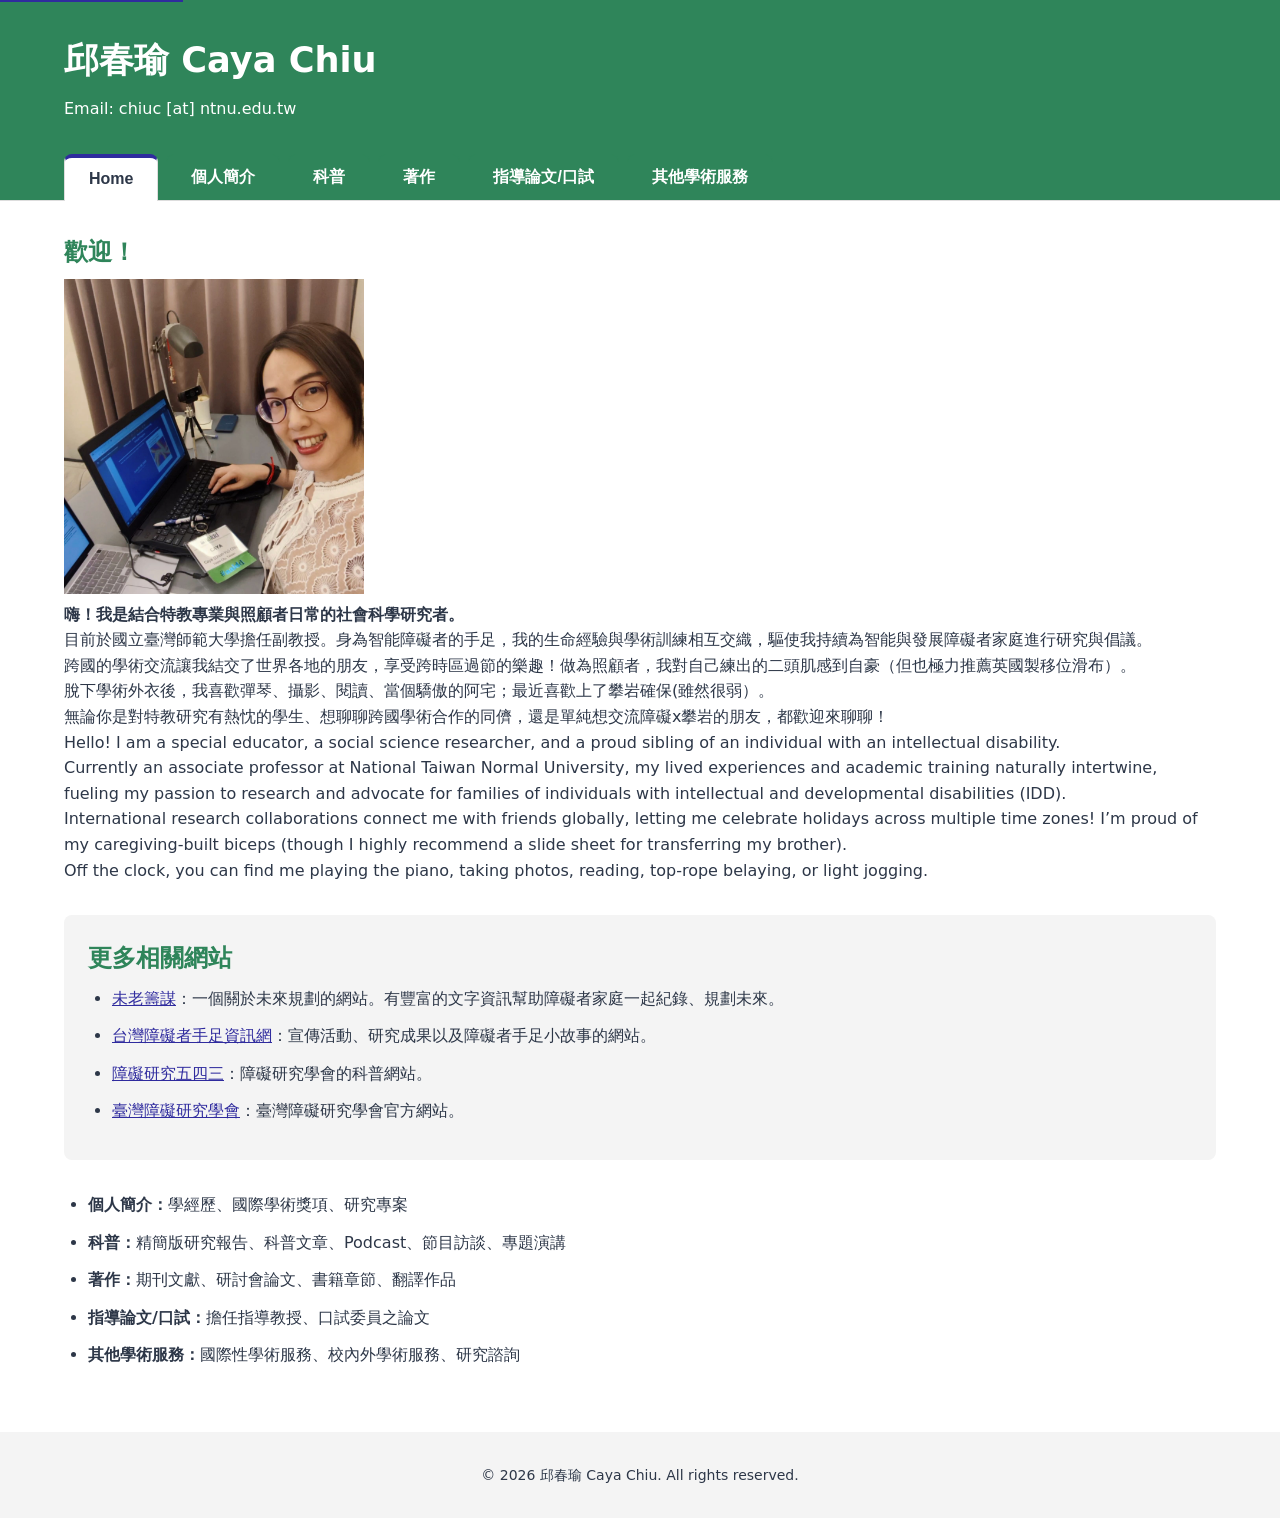
<file: index.html>
<!DOCTYPE html>
<html lang="zh-TW">
<head>
    <meta charset="UTF-8">
    <meta name="viewport" content="width=device-width, initial-scale=1.0">
    <title>邱春瑜 Caya Chiu - Academic Portfolio</title>
    <link rel="stylesheet" href="style.css">
</head>
<body>
    <a href="#main-content" class="skip-link">Skip to main content</a>

    <header class="site-header">
        <h1>邱春瑜 Caya Chiu</h1>
        <p>Email: chiuc [at] ntnu.edu.tw</p>
    </header>

    <nav class="tab-nav" aria-label="Main Navigation">
        <div class="tab-list" role="tablist">
            <button role="tab" aria-selected="true" aria-controls="home" id="tab-home" data-target="home">Home</button>
            <button role="tab" aria-selected="false" aria-controls="about" id="tab-about" data-target="about">個人簡介</button>
            <button role="tab" aria-selected="false" aria-controls="popsci" id="tab-popsci" data-target="popsci">科普</button>
            <button role="tab" aria-selected="false" aria-controls="publications" id="tab-publications" data-target="publications">著作</button>
            <button role="tab" aria-selected="false" aria-controls="advising" id="tab-advising" data-target="advising">指導論文/口試</button>
            <button role="tab" aria-selected="false" aria-controls="services" id="tab-services" data-target="services">其他學術服務</button>
        </div>
    </nav>

    <main id="main-content" class="main-content">
        <!-- 1. HOME PANEL -->
        <div role="tabpanel" id="home" aria-labelledby="tab-home" class="tab-panel active">
            <section class="content-section">
                    <h2>歡迎！</h2>
                    <img src="profile.png" style="width: 300px; height: auto;" alt="A smiling woman with dark brown hair and glasses takes a selfie at her desk, wearing a white cutout-patterned dress. Her workspace includes a black laptop displaying a blue presentation, a silver laptop to the left, a small tripod-mounted webcam, a smartphone, and a desk lamp. A conference badge rests on her keyboard reading 'aidd', 'CAYA', and 'Caya (Chun-Yu)', with a green '#aaidd' ribbon attached. Neutral curtains hang in the background.">
                    <p><strong>嗨！我是結合特教專業與照顧者日常的社會科學研究者。</strong></p>
                    <p>目前於國立臺灣師範大學擔任副教授。身為智能障礙者的手足，我的生命經驗與學術訓練相互交織，驅使我持續為智能與發展障礙者家庭進行研究與倡議。</p>
                    <p>跨國的學術交流讓我結交了世界各地的朋友，享受跨時區過節的樂趣！做為照顧者，我對自己練出的二頭肌感到自豪（但也極力推薦英國製移位滑布）。</p>
                    <p>脫下學術外衣後，我喜歡彈琴、攝影、閱讀、當個驕傲的阿宅；最近喜歡上了攀岩確保(雖然很弱）。</p>
                    <p>無論你是對特教研究有熱忱的學生、想聊聊跨國學術合作的同儕，還是單純想交流障礙x攀岩的朋友，都歡迎來聊聊！</p>
                    <p>Hello! I am a special educator, a social science researcher, and a proud sibling of an individual with an intellectual disability.</p>
                    <p>Currently an associate professor at National Taiwan Normal University, my lived experiences and academic training naturally intertwine, fueling my passion to research and advocate for families of individuals with intellectual and developmental disabilities (IDD).</p>
                    <p>International research collaborations connect me with friends globally, letting me celebrate holidays across multiple time zones! I’m proud of my caregiving-built biceps (though I highly recommend a slide sheet for transferring my brother). </p>
                    <p>Off the clock, you can find me playing the piano, taking photos, reading, top-rope belaying, or light jogging.</p>
            </section>
            <section class="content-section highlight-block">
                <h2>更多相關網站</h2>
                <ul class="data-list">
                    <li><a href="http://myfna.wordpress.com/" target="_blank">未老籌謀</a>：一個關於未來規劃的網站。有豐富的文字資訊幫助障礙者家庭一起紀錄、規劃未來。</li>
                    <li><a href="http://sibtw.home.blog/" target="_blank">台灣障礙者手足資訊網</a>：宣傳活動、研究成果以及障礙者手足小故事的網站。</li>
                    <li><a href="https://ds543.home.blog/" target="_blank">障礙研究五四三</a>：障礙研究學會的科普網站。</li>
                    <li><a href="https://sdstaiwan.com/" target="_blank">臺灣障礙研究學會</a>：臺灣障礙研究學會官方網站。</li>
                </ul>
            </section>
             <section class="content-section">
                <ul class="data-list">
                    <li><strong>個人簡介：</strong>學經歷、國際學術獎項、研究專案</li>
                    <li><strong>科普：</strong>精簡版研究報告、科普文章、Podcast、節目訪談、專題演講</li>
                    <li><strong>著作：</strong>期刊文獻、研討會論文、書籍章節、翻譯作品</li>
                    <li><strong>指導論文/口試：</strong>擔任指導教授、口試委員之論文</li>
                    <li><strong>其他學術服務：</strong>國際性學術服務、校內外學術服務、研究諮詢</li>
                </ul>
            </section>
        </div>

        <!-- 2. ABOUT PANEL -->
        <div role="tabpanel" id="about" aria-labelledby="tab-about" class="tab-panel" hidden>
            <section class="content-section">
                <h2>任職經歷 Academic Appointment</h2>
                <ul class="data-list">
                    <li>
                        <strong>2022/02/01 - Present</strong><br>
                        國立臺灣師範大學特殊教育系副教授<br>
                        National Taiwan Normal University / Department of Special Education<br>
                        <em>Associate Professor</em>
                    </li>
                    <li>
                        <strong>2016/08/01 - 2022/01/31</strong><br>
                        國立臺灣師範大學特殊教育系助理教授<br>
                        National Taiwan Normal University / Department of Special Education<br>
                        <em>Assitant Professor</em>
                    </li>
                    <li>
                        <strong>2014/02/01 - 2016/07/31</strong><br>
                         國立台北教育大學特殊教育系助理教授<br>
                        National Taipei University of Education / Department of Special Education<br>
                        <em>Assistant Professor</em>
                    </li>
                    <li>
                        <strong>2013/06/01 - 2014/02/01</strong><br>
                        University of Kansas / Beach Center on Disability<br>
                        <em>Post-doctoral fellowship</em>
                    </li>
                </ul>
            </section>
            <section class="content-section">
                <h2>學歷 Academic Degree</h2>
                <ul class="data-list">
                    <li>
                        <strong>2009/08/01 - 2013/05/31</strong><br>
                        University of Kansas, Lawrence, KS, U.S.A.<br>
                        Major: Special Education (Family and Policy) | Minor: Research<br>
                        <em>Ph.D.</em> - Family Needs and Family Quality of Life for Taiwanese Families of Children with Intellectual Disability and Developmental Delay
                    </li>
                    <li>
                        <strong>2007/08/01 - 2009/05/31</strong><br>
                        Vanderbilt University, Nashville, TN, U.S.A.<br>
                        Major: Special Education (Low Incidence Disabilities)<br>
                        <em>M.Ed.</em> - Web-based Survey of Taiwanese and American Adult Siblings of Persons with Disabilities
                    </li>
                    <li>
                        <strong>2001/09/01 - 2005/06/30</strong><br>
                        National Taiwan Normal University<br>
                        Major: Special Education (Severe and Multiple Disabilities)<br>
                        <em>B.A.</em>
                    </li>
                </ul>
            </section>
            <section class="content-section">
                <h2>國際學術獎項 / Awards</h2>
                <ul class="data-list">
                    <li>2025: Fulbright Senior Scholar Fellowship</li>
                    <li>2019: American Association on Intellectual and Developmental Disabilities International Award</li>
                    <li>2019: American Association on Intellectual and Developmental Disabilities Fellowship of AAIDD</li>
                    <li>2015: Jay Turnbull Fellowship</li>
                    <li>2012 - 2013: Tien-Chan Charity Foundation Dissertation Grant</li>
                    <li>2009 - 2013: Borchardt Scholarship, Grace M Phinney Scholarship, KU School of Education Achievement Award</li>
                    <li>2007 - 2009: Dean’s Selection Scholarship, Peabody College at Vanderbilt University</li>
                </ul>
            </section>
            <section class="content-section">
                <h2>研究專案 / Research Projects</h2>
                <h3>Principal Investigator / 計畫主持人</h3>
                <ul class="data-list">
                    <li><strong>2026/07/01 - Present:</strong> NSTC: A study of Coevolution for Definition, System, and Life Stories of Intellectual Disability. 科技部115年度優秀年輕學者研究計畫(個別型)NSTC 115-2628-H-003 -004 -MY2　從決策不透明到信任治理：以人機協作重構特殊教育鑑定中的障礙正義</li>
                    <li><strong>2025/02/15 - 2025/08/15:</strong> Fulbright: Painting the Future Together: Exploring Experiences of Asian Immigrant Families of Young Adults with Intellectual and Developmental Disabilities</li>
                    <li><strong>2022/08/01 - Present:</strong> NSTC: A study of Coevolution for Definition, System, and Life Stories of Intellectual Disability. 科技部112年度專題研究計畫案 NSTC112-2410-H003-092-MY3  名稱的故事：智能障礙定義、制度、生命故事共同演化之研究</li>
                    <li><strong>2021/08/01 - 2024/07/31:</strong>  NSTC: Building a Balanced Future: Effectiveness of a Hybrid Future Planning Support Program for Families of Individuals with Intellectual and Developmental Disabilities. 科技部110年度專題研究計畫案 MOST110-2410-H003-068-MY2 未老籌謀：當面加線上混合形式智能與發展障礙家庭未來規劃支持方案之成效研究</li>
                    <li><strong>2020/08/01 - 2022/07/31:</strong> NSTC: Handing over the Baton: Perspectives of Sibling Relationship, Caregiving Responsibility and Future Planning from Different Family Members of Individuals with Intellectual and Developmental Disabilities. 科技部110年度專題研究計畫案 MOST109-2410-H003-043-SSS 交棒:從不同智能與發展障礙者家庭成員觀點看手足關係、照顧任務及未來規劃 </li>
                    <li><strong>2018/08/01 - 2020/01/31:</strong> NSTC: Time Keepers: Generational Similarities/ Differences among Siblings Caregivers of Individuals with Disabilities. 科技部鼓勵女性從事科學及技術研究專案計畫(個別型) MOST 107-2635-H-003-001 -跨越時間的守護者: 擔負障礙者照顧責任的手足生命階段與世代間異同探究  </li>
                    <li><strong>2019/07/01 - 2020/08/31:</strong> Anfield: Play matters: exploring the relationship between inclusive education and play (Joint project with HKU School of Professional and Continuing Education and University of Leeds)    </li>
                    <li><strong>2019/01/01 - 2019/12/31:</strong> MoHW: Sibling Empowerment: Developing Workshop for Adults Siblings of Individuals with Intellectual and Developmental Disabilities. 公益彩券回饋金補助專案1081K1009看見高齡社會中障礙家庭支持工作的新取向—機構身心障礙者之手足團體培力計畫(育成基金會)</li>
                    <li><strong>2017/08/01 - 2018/10/31:</strong> NTNU: Exploring Needs and Support Strategies for Schoolage Special Siblings of Children with Intellectual Disability/Autism. 國立臺灣師範大學新進教師之專題研究補助106031003 隱形的特殊需求:智能障礙與自閉症者之在學特殊手足需求與支持策略探究</li>
                </ul>
                <h3>Project Co-Principal Investigator / 協同主持人</h3>
                <ul class="data-list">
                    <li>2019/07/08 - 2020/08/31: Anfield補助計畫Play matters: exploring the relationship between inclusive education and play (與香港大學School of Professional and Continuing Education及University of Leeds, UK合作計畫)  </li>
                    <li>2017/01/01 - 2019/12/31: Social sciences and humanity research Council, Canada補助專案 De l'intervention comportementale intensive précoce à l'école : évaluation de la qualité de la trajectoire de services chez les familles d'enfant ayant un trouble du spectre de l'autisme Université du Québec à Montréal (與University of Montreal in Quebec, Queens University, Ontario合作計畫)</li>
                    <li>2017/01/01 - 2018/08/01: Exploring the ‘state of play’ for disabled children in Hong Kong and Taiwan (與香港大學School of Professional and Continuing Education及University of Leeds, UK合作計畫)</li>
                </ul>
                   <h3>Project Coordinator/ 計畫管理人 </h3>
                <ul class="data-list">
                     <li><strong>2014/10/01 - 2016/12/31:</strong> CRPD and Quality of Life Indicator Delphi-study</li>
                    <li><strong>2010/03/01 - 2016/08/31:</strong> Family Needs Assessment Scale Development</li>
                    <li><strong>2010/01/01 - 2012/06/30:</strong> Early Years online module development</li>
                    <li><strong>2009/09/01 - 2010/05/31:</strong> CONNECT: A web-based professional development resources</li>
                </ul>
            </section>
        </div>

        <!-- 3. POPULAR SCIENCE PANEL -->
        <div role="tabpanel" id="popsci" aria-labelledby="tab-popsci" class="tab-panel" hidden>
         <section class="content-section highlight-block">
                <h2>精簡版研究報告 (Research Briefs)</h2>
                <ul class="data-list">
                    <li><a href="https://drive.google.com/file/d/1Z1q9WR6EpjDZjwSs6eqr-I-HGg7HndsA/view?usp=drive_link" target="_blank">2022障礙家庭未來規劃精簡版研究報告.pdf</a></li>
                    <li><a href="https://drive.google.com/file/d/1wVi0GGYrg65hXgGa9I_uWAhBz9-PHjV2/view?usp=drive_link" target="_blank">2022障礙家庭照顧任務精簡版研究報告.pdf</a></li>
                    <li><a href="https://drive.google.com/file/d/1WQktTf-LOldTJ2x9FkzK90xZSSlH6qXa/view?usp=drive_link" target="_blank">2020手足研究摘要精華版.pdf</a></li>
                    <li><a href="https://drive.google.com/file/d/1hQaxby3zULbg8oN4PaaTYc0lHrzxYAOx/view?usp=drive_link" target="_blank">2019手足真心話手冊最終版(電子版).pdf</a></li>
                    <li><a href="https://drive.google.com/file/d/1cEA9bY_1T6qoMqASv3lDJm2ncrkCbbTE/view?usp=drive_link" target="_blank">2019手足真心話table.pdf</a></li>
                    <li><a href="https://drive.google.com/file/d/1XK9U51AMbYr6vNroq2OEG8Gbzxfjn7fq/view?usp=drive_link" target="_blank">2013家庭需求精簡版研究報告.pdf</a></li>
                </ul>
            </section>
            <section class="content-section">
                <h2>科普文章 / Pop-Sci Article</h2>
                <ol class="data-list">
                    <li><a href="https://ds543.home.blog/2024/04/29/%e7%95%b6%e4%bd%a0%e5%87%9d%e8%a6%96%e6%b7%b1%e6%b7%b5%ef%bc%9a%e3%80%8c%e6%80%aa%e8%83%8e%e7%a7%80%e3%80%8d%ef%bc%88freakshow%ef%bc%89%e8%88%87%e3%80%8c%e5%81%a5%e5%85%a8%e4%b8%bb%e7%be%a9%e3%80%8d/" target="_blank">邱春瑜(2024)。當你凝視深淵：「怪胎秀」（Freakshow）與「健全主義」的對話 。障礙研究五四三。</a></li>
                    <li><a href="https://www.aaidd.org/news-policy/news/article/2019/03/27/criteria-for-id-now-available-in-eight-languages" target="_blank">Chiu, C. (2021). Criteria for ID Now Available in Eight Additional Languages. AAIDD.</a></li>
                    <li><a href="https://aaidd.org/intellectual-disability/definition/translations-of-the-criteria-for-id" target="_blank">Chiu, C. (2021). Criteria for Intellectual Disability in Translation. AAIDD.</a></li>
                    <li><a href="https://www.aaidd.org/publications/newsletters/leadership-in-idd/lidd-2021-july" target="_blank">Caya, C. (2021, July). Mission of the Century. Leadership in IDD.</a></li>
                    <li><a href="https://ici.umn.edu/peer-reviewed-publications" target="_blank">Chiu, C., Strohm, K., & Arima, Y. (2020, Spring). Sibling Support Internationally: A Snapshot of Asia-Pacific Sibling Networks. ICI Peer-Reviewed Publications.</a></li>
                    <li><a href="https://medium.com/aaidd-secp-2020-curation/developing-global-competency-for-an-inclusive-world-4ea5143907ae" target="_blank">Chiu, C. (2020, Jul 5). Developing global competency for an inclusive world. AAIDD SECP 2020 Curation.</a></li>
                    <li><a href="https://ds543.home.blog/2019/07/23/%E8%BA%AB%E5%BF%83%E9%9A%9C%E7%A4%99%E3%80%8C%E5%BE%AE%E6%AD%A7%E8%A6%96%E3%80%8D/" target="_blank">邱春瑜、許朝富、游鯉綺(2019)。身心障礙，「微歧視」 。障礙研究五四三。</a></li>
                    <li><a href="https://sibtw.home.blog/2019/04/04/the-journey-begins/" target="_blank">邱春瑜 (2019)。手足真心話。刊於台灣障礙者手足資訊網。</a></li>
                    <li><a href="https://swiftschools.org/rainbow-connection/" target="_blank">Chiu, C. (2018, May 10). Rainbow Connection. SWIFT.</a></li>
                    <li><a href="https://twstreetcorner.org/2017/10/31/chiuchouwengchang/" target="_blank">邱春瑜、周怡君、翁鈺旻、張恒豪(2017)。障礙體驗，體驗了什麼？。巷仔口社會學。</a></li>
                </ol>
            </section>
            <section class="content-section">
                <h2>Podcast</h2>
                <ul class="data-list">
                    <li><strong>2025/03</strong> <a href=https://open.spotify.com/episode/5bLhLjYx2U1kBSAUPQdURW?si=mKMP5zkTTW6CIPsatMcUNQ>💟從心，走一段💟EP2 .手足釀出的早熟，從心認識身心障礙者的兄弟姊妹。礙到底工作室。</a></li>
                    <li><strong>2025/02</strong><a href=https://channelplus.ner.gov.tw/episode/014fade2-b8a7-461d-8cb9-de0d3ac8b559?courseId=>花甲幸福曲 EP7-花甲幸福陪伴：心智障礙家庭的雙老同行曲</a></li>
                    <li><strong>2023/02</strong> <a href=https://open.spotify.com/episode/72pVEuy2SAnDyXA479P5Th?si=p2qqojc1TwS_ZsgAUS2Avg>S2EP8 智能障礙家庭照顧支持與外國經驗分享 ft. 國立師大特教系邱春瑜副教授。漢聲廣播電台。</a></li>
                    <li><strong>2023/02</strong> <a href=https://open.spotify.com/episode/1WBRGaQpNFbI35cojVFdGA?si=8pgAmTOGQR2vd2jVYEOHcQ>S2EP7 智能障礙者名稱的演變與污名 ft. 國立師大特教系邱春瑜副教授。漢聲廣播電台。</a></li>
                    <li><strong>2022/06</strong> <a href=https://open.spotify.com/episode/0OIyl0VoO7yTcYZ3fp0I5I?si=g1pAcyqAR8-_bHjI16w1kw>EP25｜45度角的天空｜我們的藍調時光談障礙手足。漢聲廣播電台。</a></li>
                    <li><strong>2022/04</strong> <a href=https://open.spotify.com/episode/06GMhKXc0D8FUPEh8qorju>微歧視是什麼？玩轉障礙。（參考文章）</a></li>
                </ul>
            </section>
            <section class="content-section">
                <h2>訪談影片</h2>
                <ul class="data-list">
                    <li><strong>2024/04</strong> <a href=https://www.youtube.com/watch?v=j9n2_S7EmfA&t=18s>【育成社福基金會】障礙手足未來照顧規劃，手足要參與討論嗎。</a></li>
                    <li><strong>2024/04</strong> <a href=https://www.youtube.com/watch?v=R27_KTvFhcI&t=21s>【育成社福基金會】從交往到婚姻，手足與伴侶經歷了什麼。</a></li>
                    <li><strong>2020/11</strong> <a href=https://www.youtube.com/watch?v=3N5DauqBNfU>【育成基金會】手足會客室ep1-肯納症(自閉症)者家人的翻轉人生。</a></li>
                    <li><strong>2019/03</strong> <a href=https://reurl.cc/ZN7pAa>【返家專車】《特殊手足的真心話》。I Am Who I Am。</a></li>
                    <li><strong>2016/11</strong> <a href=https://reurl.cc/Mzdq0L>老師專訪—邱春瑜教授。《兩個世界》OneWorld—身心障礙者權利講座。</a></li>
                    <li><strong>2016/11</strong> <a href=https://reurl.cc/MzdqbL>談歧視。《兩個世界》OneWorld—身心障礙者權利講座。</a></li>
                </ul>
            </section>
            <section class="content-section">
                <h2>專題演講 / Selected Keynote Speech (-to be updated)</h2>
                <ol class="data-list">
                    <li>Chiu, C. (August, 2026) The 7th European IASSIDD Congress Keynote Panel. </li>
                    <li>Chiu, C. (July, 2019) 108年度教育部委託國立臺北教育大學辦理大專校院特殊教育專責單位輔導人員特殊教育研習。</li>
                    <li>Chiu, C. (April, 2019) 天使心家長講座活動。手足真心話~您的恐懼與轉機。</li>
                    <li>Chiu, C. (March, 2019) 2019心智障礙者手足議題國際研討會。舉手投足之間~特殊手足的真心話。</li>
                    <li>Chiu, C. (Jan, 2019) 南湖國小彩虹幸福講堂。從特教老師的養成談起-想法大不同。</li>
                    <li>Chiu, C. (Dec, 2018) 中原大學特殊教育學系特殊教育論題與趨勢。身心障礙者家庭研究與政策分析。</li>
                    <li>Chiu, C. (Nov, 2018) 育成成人工作會報。手足情深？手足風險？手足無措？</li>
                    <li>Chiu, C. (Oct, 2018) 2018東亞障礙研究論壇。樂在台灣：障礙兒童遊戲研究。</li>
                    <li>Chiu, C. (Jan, 2017) Kongju National University BK21+ International Conference, Kongju, Korea. Supports for Post-secondary Students with Disabilities in Taiwan.</li>
                </ol>
            </section>
        </div>

        <!-- 4. PUBLICATIONS PANEL -->
        <div role="tabpanel" id="publications" aria-labelledby="tab-publications" class="tab-panel" hidden>
            <section class="content-section">
                <h2>期刊文獻 / Journal Articles</h2>
                <ol class="data-list">
                    <li>Chiu, C.,Lee, C., & Burke, M.. (2026). Concordance and discrepancy: Family member perspectives on caregiving and future planning for individuals with intellectual and developmental disabilities in Taiwan.<em> Journal of Policy and Practice in Intellectual Disabilities</em>, Advanced online publication. https://doi.org/10.1111/jppi.70075[SSCI、第一作者]</li>
                    <li>韓采芳、邱春瑜、郭惠瑜(2026)我是誰?:成年智能障礙者對於智能障礙標籤態度及身份認同協商經驗之探究。<em>特殊教育研究學刊，51</em>(2), 1-43。[TSSCI、通訊作者]</li>
                    <li>賴念華、魏大紘、、胡心慈、邱春瑜、李謹妏(2025)障礙者之父母在障礙者不同生命階段所感知到的親職壓力與支持程度－以生態系統的觀點。<em>特殊教育研究學刊，50</em>(2)，1-44 。https://doi.org/10.6172/BSE.202507_50(2).0001.[TSSCI]</li>
                    <li>Chatenoud, C., Rivard, M., Millau, M., Aldersey, H., Chiu, C., Souissi, F., Magnan, C., & Mestari, Z. (2025). Family needs and service trajectory during the transition to school for children with autism. <em>Families in Society, Advance online publication.</em> https://doi.org/10.1177/10443894251329423 [SSCI]</li>
                    <li>Rivard, M., Chatenoud, C., Chiu, C., Aldersey, H., Coulombe, P., Morin, M., ... & Magnan, C. (2024). From early behavioral intervention to school: A systematic evaluation of parents’ perspectives on the quality of the autism services during the transition to kindergarten. <em>Journal of Autism and Developmental Disorders, 56</em>(2), 615-632. https://doi.org/10.1007/s10803-024-06594-x[SSCI]</li>
                    <li>陳伯偉、邱春瑜、郭惠瑜、周月清(2023)。發展障礙研究倫理指引：支持障礙者參與研究。<em>臺大社會工作學刊</em>，特刊，1-42。[TSSCI]</li>
                    <li>Rivard, M., Chatenoud, C., Magnan, C., Beuchat, M., Mello, C., Aldersey, H. M., & Chiu, C. (2023). "I lost all the services offered to my child overnight": Families' experience of the interruption of early intervention services for autism during the Covid-19 pandemic in Quebec. <em>Journal on Developmental Disabilities, 28</em>(2), 1-27.[SSCI]</li>
                    <li>Lee, C., Hagiwara, M., Chiu, C., & Takishima, M. (2022). Caregiving and future planning perspectives of siblings of individuals with intellectual and developmental disabilities: Insights from South Korea, Japan and Taiwan. <em>Journal of Applied Research in Intellectual Disabilities, 36</em>(1), 50-57. [SSCI]</li>
                    <li>游以安，邱春瑜，林予安，張恒豪(2022)。身心障礙大學生新冠肺炎期間遠距學習調查：以臺灣為例。<em>調查研究—方法與應用，49</em>, 135-186。[TSSCI]</li>
                    <li>董怡寧，邱春瑜，游鯉綺，許朝富，周倩如（2022）。一句話惹惱障礙者：以污名溝通模型探究障礙微歧視話語之詮釋與回應。<em>特殊教育研究學刊，47</em>(2), 1-32。[TSSCI、通訊作者]</li>
                    <li>Chiu, C. (2022). Bamboo sibs: Experiences of Taiwanese non-disabled siblings of adults with intellectual and developmental disabilities across caregiver lifestages. <em>Journal of Developmental and Physical Disabilities</em>, 34, 233–253. [SSCI]</li>
                    <li>Beckett, A. E., Encarnação, P., Chiu, C., & Ng, S. T. M. (2020). Play for disabled children in Taiwan and Hong Kong: parent perspectives. <em>Journal of Disability Studies in Education, 1</em>, 1-31.</li>
                    <li>劉益蓉、邱春瑜、張恒豪、柯秋雪(2020)。家成、業就？擔任特教老師的非障礙手足之邊界跨越經驗探究。<em>特殊教育研究學刊，45</em>(3)，29-51。[TSSCI、通訊作者]</li>
                    <li>Wu, Y. C., Chen, P. Y., Tsai, S. P., Tsai, S. F., Chou, Y. C., & Chiu, C. (2019). The effects of the class-wide function-related intervention teams on behaviors of an elementary student with autism spectrum disorder in an inclusive classroom in Taiwan. <em>International Journal of Developmental Disabilities, 65</em>(5), 368-377. [SSCI、通訊作者]</li>
                    <li>Francis, G. L., & Chiu, C. (2019). The way to ultimate wisdom: an exploratory qualitative study on Taiwanese students with disabilities attending college. <em>International Journal of Developmental Disabilities</em>, 1-12. [SSCI、第二作者]</li>
                    <li>Haines, S. J., Francis, G. L., Mueller, T. G., Chiu, C., Burke, M. M., Kyzar, K.,...Turnbull, A. P. (2017). Reconceptualizing Family-Professional Partnership for Inclusive Schools: A Call to Action. <em>Inclusion, 5</em>(4), 234-247.</li>
                    <li>Francis, G. L., Stride, A., Reed, S., & Chiu, C. (2017). Family-Professional Partnerships in Postsecondary Education Programs: Perceptions of Professionals. <em>Inclusion, 5</em>(4), 263-278.</li>
                    <li>Francis, G.L., Duke, J.M., & Chiu, C. (2017). The college road trip: Supporting college success for students with autism. <em>Division of Autism and Developmental Disabilities Online Journal, 4</em>, 20-35.</li>
                    <li>Aldersey, H. M., Francis, G. L., Haines, S. J., & Chiu, C. (2017). Family quality of life in the Democratic Republic of the Congo. <em>Journal of Policy and Practice in Intellectual Disabilities, 14</em>(1), 78-86. [SSCI]</li>
                    <li>Chiu, C., Seo, H., Turnbull, A. P., & Summers, J. A. (2017). Confirmatory factor analysis of a family quality of life scale for Taiwanese families of children with intellectual disability/developmental delay. <em>Intellectual and Developmental Disabilities, 55</em>(2), 57-71. [SSCI、第一作者、通訊作者]</li>
                    <li>Chiu, C., & Turnbull, R. (2014). Taiwan's national policies for children in special education: Comparison with UNCRPD, Core Concepts, and the American IDEA. <em>Journal of Policy and Practice in Intellectual Disabilities, 11</em>, 217-225. [SSCI、第一作者]</li>
                    <li>Kyzar, K.B., Chiu, C., Kemp, P., Aldersey, H.M., Turnbull, A.P., & Lindeman, D.P. (2014). Feasibility of an online professional development program for early intervention practitioners. <em>Infants and Young Children, 27</em>, 174-191. [SSCI、第二作者]</li>
                    <li>Chiu, C., Turnbull, A. P., & Summers, J. A.. (2013). What families need: Validation of the Family Needs Assessment for Taiwanese families of children with intellectual disability and developmental delay. <em>Research and Practice for Persons with Severe Disabilities, 38</em>, 247-258.</li>
                    <li>Chiu, C., & Haines, S. J. (2013). Parent autonomy support for children with low achievement and disabilities. <em>Lynchburg College Journal of Special Education, 13</em>.</li>
                </ol>
            </section>
            <section class="content-section">
                <h2>研討會論文 / Conference Paper</h2>
                <ol class="data-list">
                    <li>Chiu, C., Chung, S., Haines, S., Aldersey, H., & Francis, G. (2026, August). <em>Asian immigrant families in the US: Navigating services for children and young adults with intellectual and developmental disabilities.</em> The 7th International Association for the Scientific Study of Intellectual and Developmental Disabilities European Congress. Munich, Germany. </li>
                    <li>Chiu, C., Francis, G., Lee, C., & Burke, M. (2025, October). <em>Concordance and Discrepancy: Family Member Perspectives on Caregiving and Future.</em> The 5th International Association for the Scientific Study of Intellectual and Developmental Disabilities Asia-Pacific Congress. Singapore. </li>
                    <li>Chiu, C., Hung, L. Han, T.. Xui, H. (2025, October). <em>Passing the Baton: Supporting families of individuals with intellectual and developmental disabilities with a hybrid future planning program.</em> The 5th International Association for the Scientific Study of Intellectual and Developmental Disabilities Asia-Pacific Congress. Singapore. </li>
                    <li>Chiu, C. & Goldman, S. (2025, October). <em>Building bridges: Preliminary findings from replicating an advocacy program in Taiwan.</em> The 5th International Association for the Scientific Study of Intellectual and Developmental Disabilities Asia-Pacific Congress. Singapore. </li>
                    <li>Chiu, C. & Han, T. (2025, October). <em>Unveiling Identity: Young Self-Advocates' Views on Intellectual Disability.</em> The 5th International Association for the Scientific Study of Intellectual and Developmental Disabilities Asia-Pacific Congress. Singapore. </li>
                    <li>Chiu, C., Hung, L., Han, T., & Huang, Y. (2025, October). <em>A Study of Coevolution for Definition, System, and Life Stories of Intellectual Disability in Taiwan.</em> The 5th International Association for the Scientific Study of Intellectual and Developmental Disabilities Asia-Pacific Congress. Singapore. </li>
                    <li>Chiu, C. & Goldman, S.  (2024, August). <em>Replicating an advocacy program in Taiwan: Preliminary Findings.</em> The 17th World Congress of the International Association for the Scientific Study of Intellectual and Developmental Disabilities, Chicago, USA. </li>
                    <li>Chiu, C., Hung, Y., Han, T., & Qiu, X.  (2024, August). <em>Tomorrow Together: A hybrid future planning support program for families of individuals with intellectual and developmental disabilities.</em> The 17th World Congress of the International Association for the Scientific Study of Intellectual and Developmental Disabilities, Chicago, USA. </li>
                    <li>Han, T. & Chiu, C. (2024, August). <em>Unveiling identity: Exploring identity interpretations of intellectual disability in young adult self-advocates.</em>  The 17th World Congress of the International Association for the Scientific Study of Intellectual and Developmental Disabilities, Chicago, USA. </li>
                    <li>Lee, M & Chiu, C. (2023, Nov). <em>Learning outcomes for preschoolers with special needs during inclusive physical activities: A mapping review.</em> ERAS Conference and WERA Focal Meeting 2023. Nanyang Technological University, Singapore. </li>
                    <li>Chiu, C., Hung, Y., Liu, Y., & Han, T. (2023, June). <em>Our Future: Development and implementation of a hybrid future planning support program for families.</em> The 147th American Association on Intellectual and Developmental Disabilities (AAIDD) Annual Meeting, Pittsburgh, PA, U.S.A.. </li>
                    <li>Chiu, C. & Liu, Y. (2022, June). <em>Handing over the baton: Perspectives of future planning from families of individuals with intellectual and developmental disabilities.</em> The 146th American Association on Intellectual and Developmental Disabilities (AAIDD) Annual Meeting, Online. </li>
                    <li>Lin, S., Chiu, C., Lin, H., Weng, Y. (2022, June). <em>All about us with us: An action research on a self-advocacy group.</em> The 146th American Association on Intellectual and Developmental Disabilities (AAIDD) Annual Meeting, Online. </li>
                    <li>Chatenoud, C., Rivard, M., Aldersey, H. M., Magnan, C., Lefevre, C., & Chiu, C. (2021, July). <em>Transition of children with ASD to school: Heterogeneity of student’s behavioral and emotional profile, child placement and family needs.</em> The 6th International Association for the Scientific Study of Intellectual and Developmental Disabilities (IASSIDD) Europe Congress. Online. </li>
                    <li>Chen, I., Chiu, C., Huang, C., & Huang, H. (2021, June). <em>I found my sibling sister/brother! A study on coping in adult siblings of individuals with intellectual and developmental disabilities participating in a support group.</em> The 145th American Association on Intellectual and Developmental Disabilities (AAIDD) Annual Meeting, Online. </li>
                    <li>Lee, C., Hagiwara, M., Chiu, C., & Burke, M. (2021, June). <em>A Four-country comparative analysis of future planning among siblings of individuals with intellectual and developmental disabilities.</em> The 145th American Association on Intellectual and Developmental Disabilities (AAIDD) Annual Meeting, Online. </li>
                    <li>邱春瑜(2021, May). <em>交棒?!從不同智能與發展障礙者家庭成員觀點看未來規劃.</em> 2021年臺灣障礙研究學會年會(線上)。台北，臺灣。 </li>
                    <li>Chiu, C. (2019, August). <em>Time Keepers: Experiences of Sibling Caregivers of Adults with Disabilities across Lifestages in Taiwan.</em> The 16th World Congress of the International Association for the Scientific Study of Intellectual and Developmental Disabilities, Glasgow, United Kingdom </li>
                    <li>Rivard, M., Chatenoud, C., Aldersey, H., Chiu, C., Turnbull, A., Mestari, Z., Magnan, C., Cloran, P. (2019, August). <em>From early intensive behavioural intervention to school: Assessing the quality of the service trajectory in families with a child with autism spectrum disorder.</em> The 16th World Congress of the International Association for the Scientific Study of Intellectual and Developmental Disabilities, Glasgow, United Kingdom </li>
                    <li>Chiu, C. (2019, June). <em>Experiences and Support Strategies for Pre-adult Siblings of Individuals with Intellectual Disability and Autism in Taiwan.</em> The 143rd American Association on Intellectual and Developmental Disabilities (AAIDD) Annual Meeting, Twin Cities, MI, USA. </li>
                    <li>Lee, C., Chiu, C., & Hagiwara, M. (2019, June). <em>Extending the Family Support for Individuals with IDD Across the Globe.</em> The 143rd American Association on Intellectual and Developmental Disabilities (AAIDD) Annual Meeting, Twin Cities, MI, USA. </li>
                    <li>Chiu, C. (2019, June). <em>The Tale of Bamboo sibs.</em> The 7th Sibling Leadership Network National Conference, Twin Cities, MI, USA. </li>
                    <li>Chiu, C., Aldersey, H., Burke, M. M., Mueller, T. G., Francis, G. L., Haines, S., Rios, K., Lee, C., Stride, & Reed, S. (2018, June). <em>Applying the Sunshine Model of Family-Professional Partnerships in Diverse Contexts.</em> The 142nd American Association on Intellectual and Developmental Disabilities (AAIDD) Annual Meeting, St. Louis, MO, USA. </li>
                    <li>Chiu, C. & Francis, G. L. (2018, June). <em>Postsecondary Inclusion in Taiwan: Perspectives of Taiwanese Educational Professionals and College Students with Disabilities.</em> The 142nd American Association on Intellectual and Developmental Disabilities (AAIDD) Annual Meeting, St. Louis, MO, USA. </li>
                    <li>Chiu, C. (2018, June). <em>Tell me About ID: Initiative: Making the Definition of Intellectual Disability Accessible Around the World.</em> The 142nd American Association on Intellectual and Developmental Disabilities (AAIDD) Annual Meeting, St. Louis, MO, USA. </li>
                    <li>Claes, C., Schalock, R., Lombardi, M., & Chiu, C. (2018, June). <em>Human Rights, the Capability Approach, Supports and Quality of Life: A Shared Agenda.</em> The 142nd American Association on Intellectual and Developmental Disabilities (AAIDD) Annual Meeting, St. Louis, MO, USA. </li>
                    <li>Lombardi, M., Claes, C., Chiu, C., & Schalock, R. (2018, June). <em>An International Approach to Align UNCRPD Articles with Quality of Life Indicators and Support Strategies.</em> The 142nd American Association on Intellectual and Developmental Disabilities (AAIDD) Annual Meeting, St. Louis, MO, USA. </li>
                    <li>Chiu, C., Tung, Y., Hsu, C., & Yu, L. (2017, Nov).  <em>The Best Defense is a Good Response: Strategic Reaction to Offensive Sentences for People with Disability and their Families.</em> The 4th International Association for the Scientific Study of Intellectual and Developmental Disabilities Asia-Pacific Regional Congress. Bangkok, TH. </li>
                    <li>Haines, S., Chiu, C., Aldersey, H. A. (2017, June). <em>Reciprocal Family-researcher Partnerships: Researching Innovative Practice as a Means to Positive Family Outcomes.</em> The 141th American Association on Intellectual and Developmental Disabilities (AAIDD) Annual Meeting. Hartford, Connecticut, USA. </li>
                    <li>Chiu, C. & Liu, Y. (2017, June). <em>Double Special: A Qualitative Exploration of Work-Family Spillover Experience from Special Siblings with a Career in Special Education.</em> The Sibling Leadership Network Conference.  Hartford, Connecticut, USA. </li>
                    <li>Chiu, C. (2016, August). <em>Parents' perspectives on pressure and supports across lifespan in Taiwan.</em> The 15th International Association for the Scientific Study of Intellectual and Developmental Disabilities World Congress, Melbourne, Australia. </li>
                    <li>Zuna, N., Chiu, C., & Kemp, P. (2016, August). <em>Development of an international tool: Family Needs Assessment.</em> The 15th International Association for the Scientific Study of Intellectual and Developmental Disabilities World Congress, Melbourne, Australia. </li>
                    <li>Aldersey, H., Chiu, C., Francis, G. L. &Haines, S. J.  (2016, August). <em>Family Quality of Life in Kinshasa, Democratic Republic of the Congo.</em> The 15th International Association for the Scientific Study of Intellectual and Developmental Disabilities World Congress, Melbourne, Australia. </li>
                    <li>Santos, D. B., Gracia, M., Beltran, F. S., Zuna, N., & Chiu, C. (2016, August). <em>Family Needs Assessment Tool in Brazil: A Pilot Study.</em> The 15th International Association for the Scientific Study of Intellectual and Developmental Disabilities World Congress, Melbourne, Australia. </li>
                    <li>Chiu, C. (2016, June). <em>Manual of the Family Needs Assessment.</em> The 140th American Association on Intellectual and Developmental Disabilities (AAIDD) Annual Meeting, Atlanta, GA, USA </li>
                    <li>Chiu, C. (2016, April)： <em>CRPD、美國、台灣之障礙學生教育法規比較.</em>「意識、行動與制度----障礙研究」研討會。嘉義，台灣。 </li>
                    <li>Chiu, C. (2015, June). <em>Cross-cultural Adaptation of the Volunteer Advocacy Project in Taiwan.</em> The 139th American Association on Intellectual and Developmental Disabilities (AAIDD) Annual Meeting, Louisville, KY, USA </li>
                    <li>Chiu, C. (2014, June). <em>What’s Next? Future implications of the FNA.</em> The 138th American Association on Intellectual and Developmental Disabilities (AAIDD) Annual Meeting, Orlando, Florida, USA </li>
                    <li>Chiu, C. (2013, July). <em>Family Needs Assessment: Measurement and Intensities of Needs: Theoretical and Psychometric Overview.</em> The Regional Conference of the International Society on Early Intervention, St. Petersburg, Russia </li>
                    <li>Chiu, C. (2013, July). <em>Multimedia Development of Early Years.</em> The Regional Conference of the International Society on Early Intervention, St. Petersburg, Russia </li>
                    <li>Chiu, C. (2013, April). <em>Family Support: Concerns, Priorities, and Resources Online Assessment Tool and Planning Process.</em>  Council of Exceptional Children 2013 Convention and Expo, San Antonio, USA </li>
                    <li>Chiu, C. (2013, April). <em>Making and Implementing Evidence-Based Decisions in Early Intervention through Family Partnerships.</em>  Council of Exceptional Children 2013 Convention and Expo, San Antonio, USA </li>
                    <li>Chiu, C. (2012, June). <em>Family Resilience in Taiwanese Families of Individuals with Disabilities.</em>  Society for Disability Studies 25th Annual Conference, Denver, Colorado, USA </li>
                    <li>Chiu, C. (2012, April). <em>Family Support Policy for Families of Adults with Disabilities.</em>  Council of Exceptional Children 2012 Convention and Expo, Denver, Colorado, USA </li>
                    <li>Chiu, C. (2012, April). <em>A Preliminary Report of Families’ Needs in China, Spain, Taiwan, and the United States.</em>  Council of Exceptional Children 2012 Convention and Expo, Denver, Colorado, USA </li>
                    <li>Chiu, C. (2012, April). <em>Early Years: Online Professional Development for Early Intervention.</em> Council of Exceptional Children 2012 Convention and Expo, Denver, Colorado, USA </li>
                    <li>Chiu, C. (2011, December). <em>Family Needs Assessment: What do families really want?</em> The Third Conference of the International Society on Early Intervention, Kaohsiung, Taiwan </li>
                    <li>Chiu, C. (2011, May). <em>International Perspectives on Family Quality of Life: Conceptualization, Measurement, and Family Support.</em> The Third Conference of the International Society on Early Intervention, New York, NY, USA </li>
                    <li>Chiu, C. (2011, May). <em>State-of-Art Technology Features for Online Training.</em> The Third Conference of the International Society on Early Intervention, New York, NY, USA </li>
                    <li>Chiu, C. (2011, April). <em>Conceptualization of a Family Needs Measure.</em> The 7th    Kansas University Professionals for Disability Student Research Conference, Lawrence, Kansas, USA </li>
                    <li>Chiu, C. (2011, February). <em>The Creation of Online Professional Development Trainings.</em> The 29th Annual Kansas Division for Early Childhood Conference, Witchita, KS, USA </li>
                    <li>Chiu, C. (2010, October). <em>Online Professional Development for Intentional Interventions on Family-Professional Partnerships.</em> The 26th annual international conference on young children with special needs and their families, Kansas City, MO, USA </li>
                    <li>Chiu, C. (2010, April). <em>Families’ perspective toward future planning for adults with disabilities.</em> Poster session presented at the Kansas University Professionals for Disability Student Research Conference, Lawrence, Kansas, USA </li>
                    <li>Chiu, C. (2010, April). <em>Adult Taiwanese and American Siblings of Persons with Disabilities: Findings from a Cross-Cultural Survey.</em> Paper presented at the Kansas University Professionals for Disability Student Research Conference, Lawrence, Kansas, USA </li>
                    <li>Chiu, C. (2009, February). <em>Web-based Survey of Adult Siblings of Persons with Disabilities.</em> Poster session presented at the Vanderbilt Kennedy Center Science Day, Nashville, Tennessee. </li>
                </ol>
            </section>
            <section class="content-section">
                <h2>書籍章節 / Book chapter (to be updated)</h2>
                <ul class="data-list">
                    <li>Chiu, C., & Chang, H. (In Press) Supports for Post-Secondary Education Students with Disabilities in Taiwan. In R. Slee, P. Yeung, & S. Ng (Eds.) <em>Including Students with Disabilities in Hong Kong, Taiwan and the Mainland of China.</em> Rotterdam, Netherlands: SENSE Publishers</li>
                    <li>張恒豪與邱春瑜(2019年11月)。障礙研究與融合教育。障礙研究與社會政策(ISBN: 9789577325853)(253-269)。台北:巨流圖書股份有限公司。</li>
                    <li>Chen, P. & Chiu, C. (2015). Inclusive education for students with low-incidence disabilities in Taiwan - Where we are, what we have learned. In E. West (Eds.), International Perspectives on Inclusive Education (pp. 203-219). Bradford, United Kingdom: Emerald Group Publishing Limited.</li>
                    <li>Chiu, C., Kyzar, K., Zuna, N., Turnbull, A., Summers, J., & Aya, V. (2013). Family Quality of Life. In M. Weymeyer (Eds.), Oxford Handbook of Positive Psychology and Disability (pp. 365-392). NewYork, NY: Oxford University Press.</li>
                    <li>張恒豪與邱春瑜(2017)教育權。載於孫迺翊與廖福特(主編)身心障礙者權利公約 (ISBN:978-986-93498-1-9)(pp.395-422)。台北：台灣新世紀文教基金會。</li>
                </ul>
            </section>
            <section class="content-section">
                <h2>翻譯作品(to be updated)</h2>
                <ol class="data-list">
                    <li>邱春瑜譯（2013）：家長與家庭的今昔角色。載於洪儷瑜總校閱，<em>親師合作與家庭支援--由信任與夥伴關係創造雙贏</em>（Turnbull et al. 著：Families, Professionals, and Exceptionality: Positive Outcomes Through Partnerships and Trust, 6th edition），5-1~5-16頁。台北：華騰出版。（原著出版於2011）</li>
                    <li>邱春瑜譯（2013）：政策及家長與專業人員的合作關係。載於洪儷瑜總校閱，<em>親師合作與家庭支援--由信任與夥伴關係創造雙贏</em>（Turnbull et al. 著：Families, Professionals, and Exceptionality: Positive Outcomes Through Partnerships and Trust, 6th edition），6-1~6-28頁。台北：華騰出版。（原著出版於2011）</li>
                </ol>
            </section>
            
        </div>

        <!-- 5. ADVISING PANEL -->
        <div role="tabpanel" id="advising" aria-labelledby="tab-advising" class="tab-panel" hidden>
            <section class="content-section highlight-block">
                <h2>指導學位論文得獎</h2>
                <ol class="data-list">
                    <li><a href="https://www.familycare.org.tw/page/11776" target="_blank">中華民國照顧者協會—113年家庭照顧者相關領域博碩士論文獎碩士組</a>：吳映萱(2024)。共創理想鄉：智能與發展障礙家庭在雙老家園中的生命經驗及未來願景。國立臺灣師範大學特殊教育學系碩士在職專班碩士論文。</li>
                    <li><a href="https://reurl.cc/gY86mQ" target="_blank">臺灣障礙學會—2024年碩博士論文獎碩論佳作</a>：羅珮綺(2023)。下一站，我會更幸福：智能障礙者失戀復原經驗探究。國立臺灣師範大學特殊教育學系碩士論文。</li>
                    <li><a href="https://www.facebook.com/AaiddStudentAndEarlyCareerProfessionals/posts/pfbid0mcZhySAGbNMEXkTCoddZHmb7unog2VVZTx1xFenaqNmdRBxvwFi7CE9ssysACfYVl" target="_blank">AAIDD - 2021 International Scholarship</a>: I-Chen Hsieh (2020). “I Found My Sibling Sister/Brother!...” 謝依臻(2020)。遇見後天家人：參與支持團體的心智障礙者成年一般手足之壓力調適探究。國立臺灣師範大學特殊教育學系碩士論文。</li>
                </ol>
            </section>
            <section class="content-section">
                <h2>擔任碩士學位論文指導教授</h2>
                <ol class="data-list">
                    <li>林于筳(2026)注意力不足過動症特質成人之家庭經驗。國立臺灣師範大學特殊教育學系碩士論文。</li>
                    <li>洪毓翎(2024)。探索星世界：線上形式幼教教師自閉症去污名方案之歷程與成效研究。國立臺灣師範大學復健諮商研究所碩士論文。</li>
                    <li>吳映萱(2024)。共創理想鄉：智能與發展障礙家庭在雙老家園中的生命經驗及未來願景。國立臺灣師範大學特殊教育學系碩士在職專班碩士論文。</li>
                    <li>張瓊文(2023)。母親與輕度自閉症青少男談「性」的經驗初探。國立臺灣師範大學特殊教育學系碩士論文。</li>
                    <li>楊舒雅(2023)。國中輕度智能障礙學生性教育方案－「我們的青春YES WE CAN」行動研究。國立臺灣師範大學特殊教育學系碩士論文。</li>
                    <li>羅珮綺(2023)。下一站，我會更幸福：智能障礙者失戀復原經驗探究。國立臺灣師範大學特殊教育學系碩士論文。</li>
                    <li>林思汎(2022)。「挑戰吧！」提升智能障礙青年自我決策行為之展現－以線上會議為例。國立臺灣師範大學特殊教育學系碩士論文。</li>
                    <li>林佑庭(2022)。國中學習障礙學生家庭互動與自我概念之相關性研究。國立臺灣師範大學特殊教育學系碩士論文。</li>
                    <li>張馨尹(2022)。學前融合教育中專業團隊成員運用合作諮詢經驗之個案探究。國立臺灣師範大學特殊教育學系碩士在職專班碩士論文。</li>
                    <li>陳亦舒(2022)。智能與發展障礙兒童家庭休閒與家庭生活品質之研究。國立臺灣師範大學特殊教育學系碩士論文。</li>
                    <li>劉雅芳(2020）。「祖」成一個家－從家庭系統看外祖母參與自閉。國立臺灣師範大學特殊教育學系碩士論文。</li>
                    <li>謝依臻(2020)。遇見後天家人：參與支持團體的心智障礙者成年一般手足之壓力調適探究。國立臺灣師範大學特殊教育學系碩士論文。</li>
                    <li>許丹丹(2019)。這是我的工作：智能障礙大學畢業生自我決策歷程之個案研究。國立臺灣師範大學特殊教育學系碩士論文。</li>
                    <li>汪美欣(2017)。「學前特教巡迴輔導教師職場幸福感探究」。國立台北教育大學特殊教育學系碩士論文。</li>
                    <li>林郁君 (2016)。[光與影的輪旅遠行]--輪椅使用者海外自助旅遊經驗。國立臺北教育大學特殊教育學系學位論文。</li>
                    <li>劉益蓉(2016)。擔任特教老師手足之職業生涯與家庭生活溢出關係。國立台北教育大學特殊教育學系碩士論文。</li>
                    <li>林思吟(2016)。國民小學特殊教育初任教師教學困擾、因應策略與心理健康之研究。國立台北教育大學教育學系碩士論文。</li>
                    <li>李育竺(2016)。國小普通班自閉生親、師、生支持系統建構之個案研究～以一位國小四年級學生為例。國立台北教育大學課程與教學研究所碩士論文。</li>
                </ol>
            </section>
            <section class="content-section">
                <h2>擔任博碩士學位論文口試委員</h2>
                <ol class="data-list">
                    <li>劉婉玉(2024)。大台北地區普通班教師使用智慧物聯網於融合教育中協助特殊教育學生之研究。國立臺灣師範大學特殊教育學系碩士在職專班碩士論文。(佘永吉教授指導)</li>
                    <li>高玉婕(2024)多元感官能力學生的高等教育經驗及其對健康之影響：台灣北部的質性研究。國立臺灣大學全球衛生學位學程碩士論文。(李柏翰教授指導)</li>
                    <li>袁琬婷(2024)。探討成年重度心智障礙者之非障礙已婚手足及其配偶之社會支持需求。國立高雄師範大學特殊教育學校碩士論文。(吳佩芳教授指導)</li>
                    <li>顏士傑(2024)。非障礙手足家庭使用正式服務情形之探討。國立臺北教育大學特殊教育碩學系士論文。(蔡曉薇教授指導)</li>
                    <li>李坤融(2024)。當我們不再是身心障礙學生： 離開學校的學習障礙者身份認同經驗探究。 國立中正大學社會福利研究所碩士論文。（郭惠瑜教授指導)</li>
                    <li>李宗翰(2024)。從空間的觀點探究肢體障礙學童的校園經驗。國立彰化師範大學地理學系碩士論文。（遲恒昌教授指導）</li>
                    <li>王聖雄(2024)。特殊奧林匹克運動會融合運動推動之現況調查及其對運動員及融合夥伴態度與技能的轉變。國立臺北科技大學技術及職業教育研究所博士論文。（張嘉育教授、姜義村教授指導）</li>
                    <li>顏芝盈(2024)。特教教師的反身歷程與教學越界：智能障礙者的性／別平等教育課程與策略。國立高雄師範大學性別教育博士學位學程博士論文。（楊佳羚教授指導）</li>
                    <li>張瀞文(2024)。智能障礙青少年休閒自我決策之個案研究。國立臺灣師範大學特殊教育學系碩士在職專班碩士論文。（于曉平教授指導）</li>
                    <li>黃品琇(2024)。年輕成年子女照顧視障父母之經驗探討。國立中正大學社會福利研究所碩士論文。（郭惠瑜教授指導）</li>
                    <li>方春嵐(2023)。臺北市國小普通班初任教師對身心障礙學生教學信念與實踐之探究。國立臺灣師範大學特殊教育學系碩士在職專班碩士論文。（于曉平教授指導）</li>
                    <li>許恆旗(2023)。單側聽損者學校適應歷程之探究。國立臺灣師範大學特殊教育學系碩士在職專班碩士論文。（劉秀丹教授指導）</li>
                    <li>林冠汝(2023)。餐飲消費接觸和民眾對智能障礙者態度之相關性探討。國立陽明交通大學衛生福利研究所碩士論文。（周月清教授、蒲正筠教授指導）</li>
                    <li>羅怡(2021)。昆明地區身心障礙者家長支持團體建構之行動研究。國立臺灣師範大學特殊教育學系碩士論文。（胡心慈教授指導）</li>
                    <li>蕭上毓(2021)。智能障礙與發展疾患成年手足職業滿意度之相關研究。國立臺北教育大學特殊教育學系碩士班碩士論文。（蔡曉薇教授指導）</li>
                    <li>陳昱維(2021)。青年行動不便者與手足的連結、照顧關係與離家考量。政治大學社會學研究所碩士論文。（張恒豪教授、胡力中教授共同指導）</li>
                    <li>黃詠儀(2020)。自閉兒家長對早期療育服務選擇之探究。國立臺北教育大學特殊教育學系碩士班碩士論文。（柯秋雪教授指導）</li>
                    <li>吳冠萱(2019)。早期療育中家長覺知夥伴關係與家庭生活品質之研究。國立台北教育大學特殊教育學系碩士論文。（柯秋雪教授指導）</li>
                    <li>魏大紘(2019)。愛奇兒父母在其子女不同發展階段所感知到的親職壓力與被支持程度－以天使心家族福利基金會為例。國立台北教育大學心理與諮商學系碩士論文。（賴念華教授指導）</li>
                    <li>蕭文翊(2019)。國小集中式特教班教師教育極重度多重障礙學生之困擾與需求。國立台北教育大學特殊教育學系碩士論文。（林秀錦教授指導）</li>
                    <li>何羽鎔(2019)。國中階段身心障礙學生家長參與鑑定工作之需求-以桃園市為例。中原大學特殊教育研究所碩士論文。（鄭淑芬教授指導）</li>
                    <li>梁詠欣(2018)。身障障礙者家長領袖之心路歷程。國立台灣師範大學特殊教育學系碩士論文。（胡心慈教授指導）</li>
                    <li>林珍安(2018)。家有愛奇兒─非障礙手足的愛情之旅。國立台灣師範大學特殊教育學系碩士論文。（胡心慈教授指導）</li>
                    <li>廖俞晴(2018)。視覺障礙黑暗對話培訓師就業狀況、工作壓力與工作滿意度之研究。國立台北教育大學特殊教育學系碩士論文。（吳純慧教授指導）</li>
                    <li>傅聖敏(2017)。接受早期療育兒童父親的親職參與經驗。國立臺北教育大學特殊教育學系碩士班碩士論文。（柯秋雪教授指導）</li>
                    <li>安琪拉(2017)。Survey among University Students towards people with Intellectual and Physical Disability In Banda Aceh, Indonesia。國立陽明交通大學國際衛生碩士學位學程。（黃嵩立教授指導）</li>
                    <li>陳玉微(2017)。探討癌症兒童主要照顧者親職壓力及兒童生活參與-運用ICF-CY架構。長庚大學早期療育研究所碩士論文。（黃靄雯教授指導）</li>
                    <li>周倩如(2016)。裡外不是人： 障礙學生的融合及排除就學經驗。國立臺北大學社會學系碩士論文。（張恒豪教授指導）</li>
                    <li>李冠瑩(2016)。提升國小輕度自閉症兒童理解言外之意之行動研究。國立臺北教育大學特殊教育學系碩士班碩士論文。（陳佩玉教授指導）</li>
                    <li>蔡宛如(2016)。具多個障礙兒童家庭之支持與服務整合之個案研究。國立臺北教育大學特殊教育學系碩士班碩士論文。（柯秋雪教授指導）</li>
                    <li>顧心怡(2016)。我國學前集中式特殊教育班教師助理員工作需求之調查。國立臺北教育大學特殊教育學系碩士班碩士論文。（柯秋雪教授指導）</li>
                    <li>連翔旻(2015)。新北市公立幼兒園特殊需求幼兒家長參與現況之調查研究。國立臺北教育大學特殊教育學系碩士班碩士論文。（柯秋雪教授指導）</li>
                    <li>丁凰雅(2015)。合作學習法應用於國小注意力缺陷過動症兒童社會技巧之個案研究。國立臺北教育大學特殊教育學系碩士班碩士論文。（錡寶香教授指導）</li>
                    <li>謝佩樺(2015)。桌上遊戲應用在社會技巧訓練課程於國小亞斯伯格症兒童之個案研究。國立臺北教育大學特殊教育學系碩士班碩士論文。（錡寶香教授指導）</li>
                    <li>洪宜綾(2015)。臺北市高中職聽覺障礙學生學校適應之探究。國立臺北教育大學特殊教育學系碩士班碩士論文。（錡寶香教授指導）</li>
                </ol>
            </section>
        </div>

        <!-- 6. SERVICES PANEL -->
        <div role="tabpanel" id="services" aria-labelledby="tab-services" class="tab-panel" hidden>
            <section class="content-section">
                <h2>學術服務 / Membership in Professional Organizations</h2>
                <h3>經歷</h3>
                <ul class="data-list">
                    <li><strong>2026 - Present:</strong> Director, Beach Center Family Quality of Life Scale</li>
                    <li><strong>2018 - present:</strong> 臺灣障礙研究學會理事</li>
                    <li><strong>2022 - 2026:</strong> 臺灣障礙研究學會秘書長</li>
                    <li><strong>2016 - 2022:</strong> Leadership Board, Family Researchers Network</li>
                    <li><strong>2021 - 2022:</strong> Chair, Award and Fellowship Committee, American Association on Intellectual and Developmental Disabilities (AAIDD)</li>
                    <li><strong>2016 - 2019:</strong>
                        <ul>
                            <li>Chair, International Special Interest Group, AAIDD</li>
                            <li>CEC Division of Research Family Research Committee</li>
                        </ul>
                    </li>
                    <li><strong>投稿審查:</strong>
                        <ul>
                            <li>Council for Exceptional Children 年會發表投稿審查</li>
                            <li>AAIDD 年會發表投稿審查</li>
                            <li>SSCI 期刊 Journal of Applied Research in Intellectual Disabilities 投稿審查</li>
                            <li>SSCI 期刊 Remedial and Special Education 投稿審查</li>
                            <li>SSCI 期刊 Journal of Policy and Practice in Intellectual Disabilities 投稿審查</li>
                            <li>SSCI期刊Journal of Developmental and Physical Disabilities投稿審查</li>
                            <li>SSCI期刊International Journal of Developmental Disabilities投稿審查</li>
                            <li>SSCI期刊Journal of Intellectual & Developmental Disability </li>
                            <li>SSCI期刊Exceptionality</li>
                            <li>TSSCI期刊課程與教學季刊</li>
                            <li>TSSCI期刊特殊教育學刊投稿審查</li>
                        </ul>
                    </li>
                    <li><strong>2013 - 2019:</strong> Co-Chair and Board Member, Research Committee, Sibling Leadership Network</li>
                    <li><strong>2014 - 2016:</strong> Co-Chair, International Interest Network, AAIDD</li>
                </ul>
                <h3>學術組織參與</h3>
                <ul class="data-list">
                    <li><strong>2020/02 - Present:</strong> Member, Taiwan Special Education Association</li>
                    <li><strong>2017/02 - Present:</strong> Member, International Association for the Scientific Study of Intellectual and Developmental Disabilities </li>
                    <li><strong>2014/02 - Present:</strong> Member, Taiwan Disability Studies Society</li>
                    <li><strong>2010/02 - Present:</strong> Member, American Association on Intellectual and Developmental Disabilities</li>
                    <li><strong>2010/02 - 2013/05:</strong> Member, Student and Early Career Professional Committee, AAIDD</li>
                    <li><strong>2008/07 - 2013/05:</strong> Member, Council for Exceptional Children</li>
                </ul>
            </section>
            <section class="content-section">
                <h2>校內外學術活動</h2>
                <h3>辦理國際交流活動</h3>
                <ul class="data-list">
                    <li>2026年：擔任學海築夢共同主持人，指導三名學生赴美(George Mason University)見習一個月。</li>
                    <li>2025年10月6-11日：邀請George Mason University之Dr. Grace Francis 及Dr. Jodie Duke來台演講及進行研究 </li>
                    <li>2025年：擔任學海築夢共同主持人，指導四名學生赴美(Kent State University)見習一個月。</li>
                    <li>2024年：擔任學海築夢共同主持人，指導四名學生赴美(Kent State University見習一個月。</li>
                    <li>2023年：擔任Fulbright Specialist Hosting Project共同主持人，接待Assumption University之Dr. Samantha Goldman來參訪台北花東並進行VAP計畫工作會議及演講。</li>
                    <li>2023年：擔任學海築夢共同主持人，指導四名學生赴美(Kent State University見習一個月。</li>
                    <li>2018年12月1日起至2019年2月28日：擔任「美夢成真：國立台灣大學師資生美國德州特殊教育見習計畫」，指導五名學生赴美見習兩週。</li>
                    <li>2017年9月28日起至2017年10月7日：科技部短訪計畫邀請George Mason University之Dr. Grace Lucille Francis來台演講及進行研究。</li>
                </ul>
                <h3>學術會議籌備委員/工作小組</h3>
                <ul class="data-list">
                    <li>2026年10月17日：2026臺灣障礙研究學會論壇籌備委員</li>
                    <li>2025年10月26-31日：第二十七屆亞洲智能障礙聯盟大會編譯組</li>
                    <li>2025年8月30日：2025臺灣障礙研究學會年會籌備委員</li>
                    <li>2022年5月28日：在易受傷害和參與支持之間：障礙研究倫理論壇籌備委員</li>
                    <li>2019年6月5日：2019臺灣障礙研究學會年會籌備委員</li>
                    <li>2019年3月25日：2019心智障礙者手足議題國際研討會籌備委員</li>
                    <li>2018年12月4-5日：第二屆台日及重多障者權益國際研討會主持人</li>
                    <li>2018年11月9-12日：第五屆海峽兩岸特殊教育高端論壇會議籌備委員</li>
                    <li>2018年6月8-9日：第二屆亞太地區融合教育國際研討會講師邀約</li>
                    <li>2017年11月3-5日：第十八屆兒童發展早期療育國際論文發表大會暨工作坊講師邀約、翻譯</li>
                    <li>2017年10月20-21日：偏鄉學校教育與教學創新國際研討會籌備委員</li>
                    <li>2017年10月5日：國立臺灣師範大學特殊教育中心大學階段心智障礙生之親師合作與轉銜輔導講師邀約、翻譯</li>
                </ul>
                <h3>校刊物編輯</h3>
                <ul class="data-list">
                    <li>2026年7月1日起至2026年10月31日：特殊教育研究學刊執行編輯</li>
                    <li>2023年7月1日起至2023年10月31日：特殊教育研究學刊執行編輯</li>
                    <li>2018年7月1日起至2018年10月31日：特殊教育研究學刊執行編輯</li>
                </ul>
            </section>
            <section class="content-section highlight-block">
                <h2>研究諮詢</h2>
                <ul class="data-list">
                    <li><strong>2025/10 - Present：</strong>【中華民國智障者家長總會研究案】<br>VAP特教協力志工工作坊提案、執行及分析建議</li>
                    <li><strong>2014/2 - Present：</strong>【育成社會福利基金會研發組研究案】<br>手足培力課程發展、小型作業設施辦理、成年智能障礙者體能活動、機構行為支持方案研究提案及分析建議</li>
                    <li><strong>2015/8 - 2016/7：</strong>衛福部社家署 衛生福利部社會及家庭署<br>聯合國身心障礙權益公約法規檢視小組</li>
                </ul>
            </section>
        </div>

    </main>

    <footer class="site-footer">
        <p>&copy; 2026 邱春瑜 Caya Chiu. All rights reserved.</p>
    </footer>

    <!-- Vanilla JavaScript for routing and tabs -->
    <script>
        document.addEventListener('DOMContentLoaded', () => {
            const tabs = document.querySelectorAll('button[role="tab"]');
            const panels = document.querySelectorAll('div[role="tabpanel"]');

            // Switch the UI
            function activateTab(targetId) {
                // Deactivate all
                tabs.forEach(t => t.setAttribute('aria-selected', 'false'));
                panels.forEach(p => {
                    p.hidden = true;
                    p.classList.remove('active');
                });

                // Activate requested
                const activeTab = document.querySelector(`button[data-target="${targetId}"]`);
                const activePanel = document.getElementById(targetId);

                if (activeTab && activePanel) {
                    activeTab.setAttribute('aria-selected', 'true');
                    activePanel.hidden = false;
                    activePanel.classList.add('active');
                }
            }

            // Read the Hash from URL
            function handleRouting() {
                let hash = window.location.hash.substring(1);
                // Default to home if no hash or invalid
                const validIds = Array.from(tabs).map(t => t.getAttribute('data-target'));
                if (!validIds.includes(hash)) {
                    hash = 'home';
                }
                activateTab(hash);
            }

            // Click listener for tabs
            tabs.forEach(tab => {
                tab.addEventListener('click', (e) => {
                    const targetId = tab.getAttribute('data-target');
                    // Push state to browser history
                    history.pushState(null, null, `#${targetId}`);
                    activateTab(targetId);
                });
            });

            // Listen for browser Back/Forward 
            window.addEventListener('popstate', handleRouting);

            // Init on load
            handleRouting();
        });
    </script>
</body>
</html>
</file>
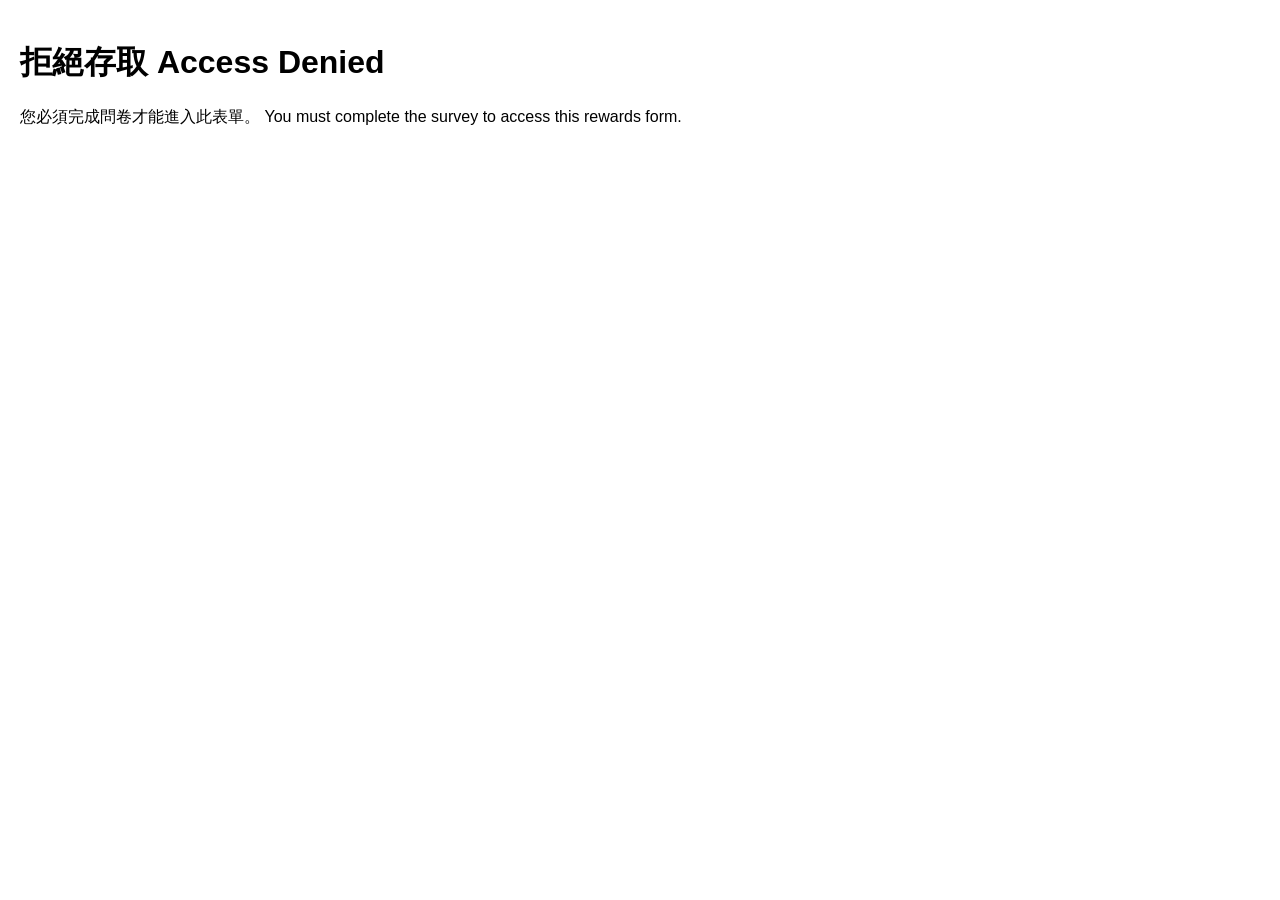
<file: surveygift.html>
<!DOCTYPE html>
<html lang="en">
<head>
    <meta charset="UTF-8">
    <meta name="viewport" content="width=device-width, initial-scale=1.0">
    <title>Rewards Form</title>
    
    <style>
        body, html {
            margin: 0;
            padding: 0;
            height: 100%;
            overflow: hidden; 
            font-family: sans-serif;
        }
        #survey-iframe {
            width: 100%;
            height: 100%;
            border: none; 
        }
        .message-container {
            padding: 20px;
        }
    </style>
    
    <script>
        window.onload = function() {
            var referrer = document.referrer;
            // 允許的來源網域（您的主要問卷網域）
            var allowedDomain = "ojs.lib.ntnu.edu.tw"; 
            
            // 抓取網址參數
            var urlParams = new URLSearchParams(window.location.search);
            var fromParam = urlParams.get('from');
            
            // 這是要嵌在 iframe 裡面的「獎勵表單」網址
            var rewardFormUrl = "https://ojs.lib.ntnu.edu.tw/survey/index.php/743732?newtest=Y"; 

            // 雙重驗證：來源網址符合 OR 網址帶有 ?from=survey 參數
            if ((referrer && referrer.indexOf(allowedDomain) !== -1) || fromParam === "survey") {
                // 驗證通過 -> 顯示獎勵表單
                document.body.innerHTML = '<iframe id="survey-iframe" src="' + rewardFormUrl + '" title="Rewards Form">載入中 (Loading)...</iframe>';
            } else {
                // 驗證失敗 -> 封鎖
                document.body.innerHTML = '<div class="message-container"><h1>拒絕存取 Access Denied</h1><p>您必須完成問卷才能進入此表單。 You must complete the survey to access this rewards form.</p></div>';
            }
        };
    </script>
</head>
<body>
    <div class="message-container">
        <p>正在驗證問卷完成狀態，請稍候... (Verifying status, please wait...)</p>
    </div>
</body>
</html>
</file>
<file: style.css>
/* CSS Variables based on Brand Rules */
:root {
    --primary-green: #2F855A;
    --dark-periwinkle: #2F2B9E;
    --light-grey: #F4F4F4;
    --text-charcoal: #2D3748;
    --ku-crimson: #DC143C; /* Accessibility Focus outline */
    --bg-white: #FFFFFF;
}

/* Reset & Base Settings */
* {
    box-sizing: border-box;
    margin: 0;
    padding: 0;
}

html {
    scroll-behavior: smooth;
}

body {
    font-family: system-ui, -apple-system, BlinkMacSystemFont, 'Segoe UI', Roboto, Helvetica, Arial, sans-serif;
    background-color: var(--bg-white);
    color: var(--text-charcoal);
    line-height: 1.6;
}

/* Accessibility: Skip Link */
.skip-link {
    position: absolute;
    top: -40px;
    left: 0;
    background: var(--dark-periwinkle);
    color: white;
    padding: 8px;
    z-index: 1000;
    transition: top 0.2s;
}

.skip-link:focus {
    top: 0;
    outline: 3px solid var(--ku-crimson);
}

/* Typography & Links */
h1, h2, h3 {
    margin-bottom: 0.5rem;
    color: var(--primary-green);
}

a {
    color: var(--dark-periwinkle);
    text-decoration: underline;
}

a:hover {
    color: var(--primary-green);
}

/* Global Focus State */
*:focus-visible {
    outline: 3px solid var(--ku-crimson) !important;
    outline-offset: 2px;
}

/* Layout Padding (5% logic) */
.site-header, 
.tab-nav, 
.main-content, 
.site-footer {
    padding: 2rem 5%;
}

/* Header Background and Text */
.site-header {
    background-color: var(--primary-green);
    color: var(--bg-white);
    padding: 2rem 5%;
}

/* Override global heading color for the header */
.site-header h1 {
    font-size: 2.2rem;
    color: var(--bg-white); 
}

/* Override global link color so the email stands out */
.site-header a {
    color: var(--bg-white);
    text-decoration: underline;
}

.site-header a:hover {
    color: var(--light-grey);
}

/* Tab Navigation Container */
.tab-nav {
    background-color: var(--primary-green); /* Merges seamlessly with the header above it */
    padding-top: 0;
    padding-bottom: 0; /* Tabs touch the bottom */
}

.tab-list {
    display: flex;
    gap: 0.5rem;
    /* Mobile scrolling setup */
    overflow-x: auto;
    -webkit-overflow-scrolling: touch;
    scrollbar-width: none; /* Firefox */
}

.tab-list::-webkit-scrollbar {
    display: none; /* Chrome, Safari, Edge */
}

/* Tab Buttons (Folder Style) */
button[role="tab"] {
    appearance: none;
    background-color: var(--primary-green); /* Solid green background for inactive tabs */
    color: var(--bg-white); /* White text for contrast */
    border: 1px solid var(--primary-green); /* Border matches the green background */
    border-bottom: none;
    border-radius: 8px 8px 0 0;
    padding: 0.75rem 1.5rem;
    font-size: 1rem;
    font-weight: 600;
    cursor: pointer;
    white-space: nowrap;
    transition: background-color 0.2s, color 0.2s, border-top 0.2s;
}

button[role="tab"]:hover {
    background-color: var(--bg-white); /* Changes to white on hover */
    color: var(--primary-green); /* Text changes to green on hover */
}

/* Active Tab Styles */
button[role="tab"][aria-selected="true"] {
    background-color: var(--bg-white);
    color: var(--text-charcoal); /* Dark charcoal text for readability on the active tab */
    border-top: 4px solid var(--dark-periwinkle);
    border-left: 1px solid #ddd;
    border-right: 1px solid #ddd;
    position: relative;
    z-index: 2;
    margin-bottom: -1px; /* Overlaps the bottom border to "merge" with panel */
}

/* Main Content Panels */
.main-content {
    border-top: 1px solid #ddd; /* Matches the bottom of the non-active tabs */
    min-height: 50vh;
}

.tab-panel {
    animation: fadeIn 0.3s ease-in-out;
}

@keyframes fadeIn {
    from { opacity: 0; }
    to { opacity: 1; }
}

.content-section {
    margin-bottom: 2rem;
}

.highlight-block {
    background-color: var(--light-grey);
    padding: 1.5rem;
    border-radius: 8px;
}

/* Jinja-ready Lists */
.data-list {
    list-style-type: disc;
    margin-left: 1.5rem;
    margin-top: 0.5rem;
}

.data-list li {
    margin-bottom: 0.75rem;
}

.page-links {
    margin-bottom: 1.5rem;
    font-weight: bold;
}

/* Footer */
.site-footer {
    background-color: var(--light-grey);
    text-align: center;
    font-size: 0.875rem;
}

/* Media Queries for Desktop Wrap behavior */
@media (min-width: 601px) {
    .tab-list {
        flex-wrap: wrap; /* Desktop allows wrapping instead of scrolling */
        overflow-x: visible;
    }
}
</file>
